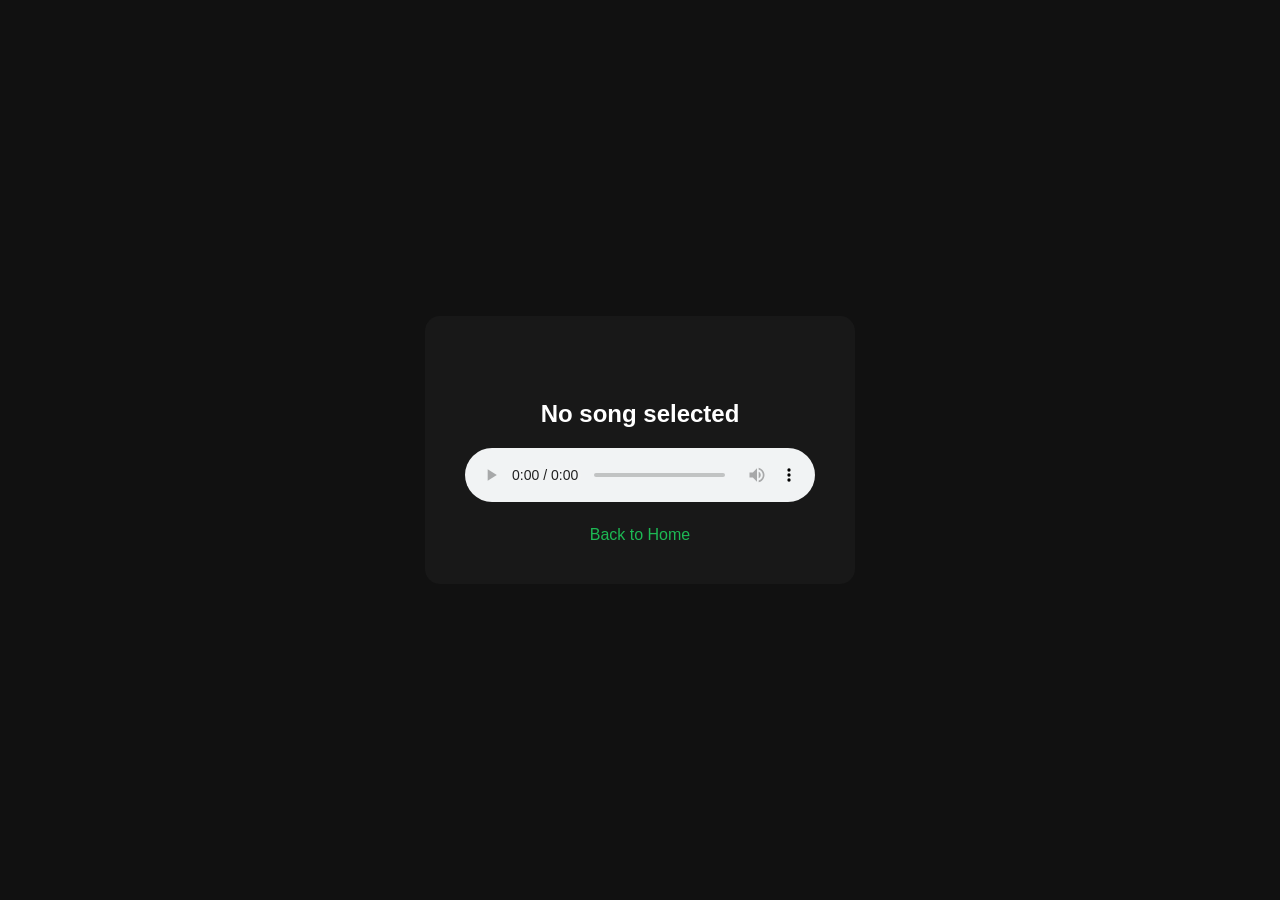
<file: player.html>
<!doctype html>
<html>
  <head>
    <title>Now Playing</title>
    <link rel="stylesheet" href="style.css" />
  </head>
  <body class="player-page">
    <div class="player">
      <img id="cover" />
      <h2 id="title"></h2>
      <p id="artist"></p>
      <audio id="audio" controls autoplay></audio>

      <a
        class="back"
        href="index.html"
        onclick="localStorage.removeItem('currentSong')"
      >
        Back to Home
      </a>
    </div>

    <script>
      const songData = JSON.parse(localStorage.getItem("currentSong"));

      if (songData) {
        document.getElementById("cover").src = songData.img;
        document.getElementById("title").textContent = songData.title;
        document.getElementById("artist").textContent = songData.artist;
        document.getElementById("audio").src = songData.song;
      } else {
        document.getElementById("title").textContent = "No song selected";
        document.getElementById("artist").textContent = "";
        document.getElementById("audio").src = "";
      }
    </script>
  </body>
</html>
</file>
<file: style.css>
body {
  font-family: "Inter", sans-serif;
  margin: 0;
  background: #121212;
  color: white;
}

.topbar {
  display: flex;
  justify-content: space-between;
  align-items: center;
  padding: 20px 40px;
  background: #000;
}

.logo {
  font-size: 24px;
  font-weight: 700;
  display: flex;
  align-items: center;
  gap: 10px;
}

.search input {
  padding: 8px 15px;
  border-radius: 20px;
  border: none;
  outline: none;
  width: 250px;
  background: #1e1e1e;
  color: #fff;
}

.top-right a {
  color: #fff;
  margin-left: 20px;
  text-decoration: none;
  font-weight: 500;
  transition: color 0.3s;
}

.top-right a:hover {
  color: #1db954;
}

.app {
  display: flex;
  gap: 20px;
  padding: 20px 40px;
}

.sidebar {
  width: 220px;
  background: #000;
  padding: 15px 20px;
  flex-shrink: 0;
  display: flex;
  flex-direction: column;
  gap: 20px;
}

.sidebar h3 {
  font-size: 16px;
  font-weight: 600;
  margin-bottom: 10px;
  color: #fff;
}

.card {
  background: #181818;
  padding: 15px;
  border-radius: 10px;
  text-align: center;
  display: flex;
  flex-direction: column;
  gap: 10px;
}

.card p {
  font-size: 14px;
  margin: 0;
  color: #b3b3b3;
}

.card button {
  padding: 8px 12px;
  border: none;
  border-radius: 20px;
  background: #1db954;
  color: white;
  cursor: pointer;
  font-size: 13px;
  font-weight: 500;
  transition: background 0.3s;
}

.card button:hover {
  background: #1ed760;
}

/* Playlist Input Styles */
.playlist-input {
  padding: 10px 12px;
  border: 1px solid #282828;
  border-radius: 8px;
  background: #282828;
  color: #fff;
  font-size: 13px;
  font-family: "Inter", sans-serif;
  outline: none;
  transition:
    border-color 0.3s,
    background 0.3s;
}

.playlist-input:focus {
  border-color: #1db954;
  background: #333333;
}

.playlist-input::placeholder {
  color: #888;
}

.create-btn {
  padding: 10px 12px;
  border: none;
  border-radius: 20px;
  background: #1db954;
  color: white;
  cursor: pointer;
  font-size: 13px;
  font-weight: 600;
  transition: background 0.3s;
}

.create-btn:hover {
  background: #1ed760;
}

.create-btn:active {
  transform: scale(0.98);
}

/* Playlists Container */
.playlists-container {
  display: flex;
  flex-direction: column;
  gap: 8px;
  max-height: 300px;
  overflow-y: auto;
  padding-right: 5px;
}

.playlists-container::-webkit-scrollbar {
  width: 6px;
}

.playlists-container::-webkit-scrollbar-track {
  background: #000;
}

.playlists-container::-webkit-scrollbar-thumb {
  background: #282828;
  border-radius: 3px;
}

.playlists-container::-webkit-scrollbar-thumb:hover {
  background: #404040;
}

/* Individual Playlist Item */
.playlist-item {
  background: #282828;
  padding: 12px;
  border-radius: 8px;
  display: flex;
  justify-content: space-between;
  align-items: center;
  transition: background 0.3s;
}

.playlist-item:hover {
  background: #333333;
}

.playlist-name {
  font-size: 13px;
  font-weight: 500;
  color: #fff;
  flex: 1;
  white-space: nowrap;
  overflow: hidden;
  text-overflow: ellipsis;
}

.delete-btn {
  background: #e74c3c;
  border: none;
  color: white;
  padding: 5px 10px;
  border-radius: 5px;
  cursor: pointer;
  font-size: 11px;
  font-weight: 600;
  transition: background 0.3s;
  flex-shrink: 0;
  margin-left: 8px;
}

.delete-btn:hover {
  background: #c0392b;
}

/* Toast Notification */
.toast {
  position: fixed;
  bottom: 20px;
  right: 20px;
  background: #1db954;
  color: white;
  padding: 15px 20px;
  border-radius: 8px;
  font-size: 14px;
  font-weight: 500;
  animation: slideIn 0.3s ease;
  z-index: 1000;
}

.toast.error {
  background: #e74c3c;
}

.toast.success {
  background: #1db954;
}

@keyframes slideIn {
  from {
    transform: translateX(400px);
    opacity: 0;
  }
  to {
    transform: translateX(0);
    opacity: 1;
  }
}

@keyframes slideOut {
  from {
    transform: translateX(0);
    opacity: 1;
  }
  to {
    transform: translateX(400px);
    opacity: 0;
  }
}

.toast.remove {
  animation: slideOut 0.3s ease forwards;
}

.main {
  flex: 1;
  display: flex;
  flex-direction: column;
  gap: 40px;
}

.scroller {
  display: flex;
  gap: 20px;
  overflow-x: auto;
  padding-bottom: 10px;
  scrollbar-width: thin;
}

.scroller::-webkit-scrollbar {
  height: 6px;
}

.song-card {
  background: #181818;
  width: 180px;
  padding: 15px;
  border-radius: 10px;
  text-align: center;
  position: relative;
  flex-shrink: 0;
  transition:
    transform 0.3s,
    background 0.3s;
}

.song-card:hover {
  background: #282828;
  transform: scale(1.05);
}

.song-card img {
  width: 100%;
  border-radius: 10px;
}

.album {
  position: relative;
}

.play-btn {
  position: absolute;
  bottom: 10px;
  right: 10px;
  background: #1db954;
  border: none;
  padding: 12px;
  border-radius: 50%;
  cursor: pointer;
  transition: background 0.3s;
}

.play-btn:hover {
  background: #1ed760;
}

.artists-container {
  display: flex;
  gap: 30px;
  flex-wrap: wrap;
  justify-content: flex-start;
}

.artist-card {
  text-align: center;
  width: 160px;
  flex-shrink: 0;
}

.artist-card img {
  width: 160px;
  height: 160px;
  object-fit: cover;
  border-radius: 50%;
  margin-bottom: 10px;
  border: 2px solid #1db954;
}

.artist-card h4 {
  margin: 5px 0;
  font-size: 16px;
}

.artist-card p {
  margin: 0;
  font-size: 14px;
  color: #b3b3b3;
}

.footer {
  background: #000;
  color: #fff;
  padding: 50px 40px 20px;
  font-family: "Inter", sans-serif;
  font-size: 14px;
}

.footer-container {
  display: flex;
  flex-wrap: wrap;
  gap: 40px;
  justify-content: space-between;
  max-width: 1200px;
  margin: 0 auto;
}

.footer-brand h2 {
  font-size: 24px;
  margin-bottom: 10px;
}

.footer-brand p {
  font-size: 14px;
  color: #b3b3b3;
}

.footer-links h4 {
  margin-bottom: 15px;
  font-size: 16px;
  font-weight: 600;
}

.footer-links a {
  color: #b3b3b3;
  text-decoration: none;
  display: block;
  margin-bottom: 8px;
  transition: color 0.3s;
}

.footer-links a:hover {
  color: #1db954;
}

.footer-bottom {
  text-align: center;
  margin-top: 30px;
  border-top: 1px solid #282828;
  padding-top: 20px;
  font-size: 13px;
  color: #666;
}

.player-page {
  display: flex;
  justify-content: center;
  align-items: center;
  height: 100vh;
  background: #111;
}

.player {
  text-align: center;
  background: #181818;
  padding: 40px;
  border-radius: 15px;
  width: 350px;
}

.player img {
  width: 250px;
  border-radius: 15px;
  margin-bottom: 20px;
  box-shadow: 0 10px 40px rgba(0, 0, 0, 0.6);
  transform: rotate(0deg);
}

audio {
  width: 100%;
}

.back {
  color: #1db954;
  text-decoration: none;
  display: inline-block;
  margin-top: 20px;
  font-weight: 500;
}

.back:hover {
  color: #1ed760;
}

@media (max-width: 768px) {
  .app {
    flex-direction: column;
  }

  .sidebar {
    width: 100%;
    margin-bottom: 20px;
  }

  .main {
    padding: 20px 0;
  }

  .artists-container {
    justify-content: center;
  }

  .scroller {
    overflow-x: scroll;
  }
}
</file>
